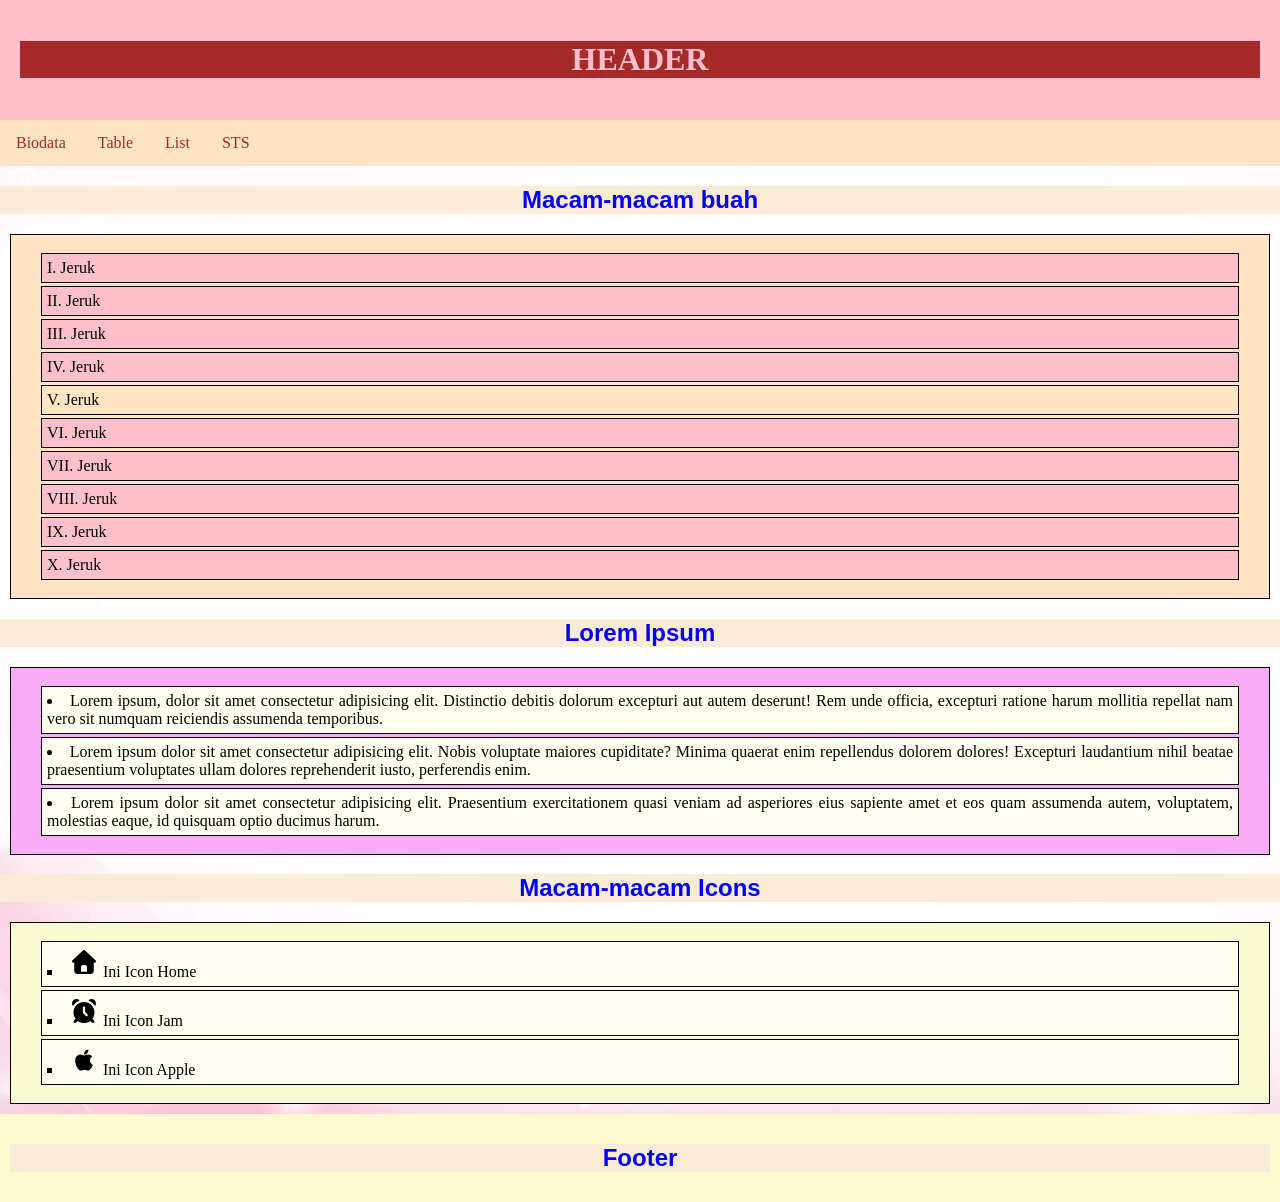
<file: list.html>
<!DOCTYPE html>
<html>
    <head>
        <title>Layout Website</title>
        <link rel="stylesheet" href="index.css">
    </head>
    <body>
        <!-- Membuat HEADER -->
         <div class="header">
            <h1>HEADER</h1>
         </div>
        <!-- membuat navigator menu -->
         <div class="topnav">
            <a href="index.html">Biodata</a>
            <a href="table_marge.html">Table</a>
            <a href="list.html">List</a>
            <a href="#">STS</a>
         </div>
        <!-- Mmebuat content -->
         <!-- Ol : tipe angka dan huruf
          ul : tipe simbol (disc, circle, square) -->
         <h2>Macam-macam buah</h2>
         <ol type="I">
            <li>Jeruk</li>
            <li>Jeruk</li>
            <li>Jeruk</li>
            <li>Jeruk</li>
            <li class="a">Jeruk</li>
            <li>Jeruk</li>
            <li>Jeruk</li>
            <li>Jeruk</li>
            <li>Jeruk</li>
            <li>Jeruk</li>
         </ol>

         <h2>Lorem Ipsum</h2>
         <ul type="disc">
           <li>Lorem ipsum, dolor sit amet consectetur adipisicing elit. Distinctio debitis dolorum excepturi aut autem deserunt! Rem unde officia, excepturi ratione harum mollitia repellat nam vero sit numquam reiciendis assumenda temporibus.</li>
           <li>Lorem ipsum dolor sit amet consectetur adipisicing elit. Nobis voluptate maiores cupiditate? Minima quaerat enim repellendus dolorem dolores! Excepturi laudantium nihil beatae praesentium voluptates ullam dolores reprehenderit iusto, perferendis enim.</li>
           <li>Lorem ipsum dolor sit amet consectetur adipisicing elit. Praesentium exercitationem quasi veniam ad asperiores eius sapiente amet et eos quam assumenda autem, voluptatem, molestias eaque, id quisquam optio ducimus harum.</li>
         </ul>

         <h2>Macam-macam Icons</h2>
         <ul type="square" class="b">
            <li> 
            <i class="fa-solid fa-house"></i>
        <svg xmlns="http://www.w3.org/2000/svg" viewBox="0 0 640 640" width="30" height="30"><!--!Font Awesome Free v7.3.1 by @fontawesome - https://fontawesome.com License - https://fontawesome.com/license/free Copyright 2026 Fonticons, Inc.--><path d="M341.8 72.6C329.5 61.2 310.5 61.2 298.3 72.6L74.3 280.6C64.7 289.6 61.5 303.5 66.3 315.7C71.1 327.9 82.8 336 96 336L112 336L112 512C112 547.3 140.7 576 176 576L464 576C499.3 576 528 547.3 528 512L528 336L544 336C557.2 336 569 327.9 573.8 315.7C578.6 303.5 575.4 289.5 565.8 280.6L341.8 72.6zM304 384L336 384C362.5 384 384 405.5 384 432L384 528L256 528L256 432C256 405.5 277.5 384 304 384z"/></svg>
        Ini Icon Home
         </li>
          <li> 
            <i class="fa-solid fa-alarm-clock"></i>
        <svg xmlns="http://www.w3.org/2000/svg" viewBox="0 0 640 640" width="30" height="30"><!--!Font Awesome Free v7.3.1 by @fontawesome - https://fontawesome.com License - https://fontawesome.com/license/free Copyright 2026 Fonticons, Inc.--><path d="M568.4 196.5C563.9 207 550 206.3 543.5 196.9C515.7 156.9 477.4 124.7 432.5 104.3C422.1 99.6 418.8 86 428.4 79.7C443.4 69.8 461.4 64 480.7 64C533.3 64 575.9 106.6 575.9 159.2C575.9 172.4 573.2 185 568.3 196.5zM96.5 196.9C90 206.3 76 207 71.6 196.5C66.7 185 64 172.4 64 159.2C64 106.6 106.6 64 159.2 64C178.5 64 196.5 69.8 211.5 79.7C221.1 86 217.8 99.6 207.4 104.3C162.6 124.7 124.3 156.9 96.4 196.9zM454.2 531.4C416.8 559.4 370.3 576 320 576C269.7 576 223.2 559.4 185.9 531.4L150.6 566.6C138.1 579.1 117.8 579.1 105.3 566.6C92.8 554.1 92.8 533.8 105.3 521.3L140.5 486.1C112.6 448.8 96 402.3 96 352C96 228.3 196.3 128 320 128C443.7 128 544 228.3 544 352C544 402.3 527.4 448.8 499.4 486.2L534.6 521.4C547.1 533.9 547.1 554.2 534.6 566.7C522.1 579.2 501.8 579.2 489.3 566.7L454.1 531.5zM344 248C344 234.7 333.3 224 320 224C306.7 224 296 234.7 296 248L296 352C296 358.4 298.5 364.5 303 369L359 425C368.4 434.4 383.6 434.4 392.9 425C402.2 415.6 402.3 400.4 392.9 391.1L343.9 342.1L343.9 248z"/></svg>
        Ini Icon Jam
         </li>
         <li>
            <i class="fa-brands fa-apple"></i>
            <svg xmlns="http://www.w3.org/2000/svg" viewBox="0 0 640 640" width="30" height="30"><!--!Font Awesome Free v7.3.1 by @fontawesome - https://fontawesome.com License - https://fontawesome.com/license/free Copyright 2026 Fonticons, Inc.--><path d="M447.1 332.7C446.9 296 463.5 268.3 497.1 247.9C478.3 221 449.9 206.2 412.4 203.3C376.9 200.5 338.1 224 323.9 224C308.9 224 274.5 204.3 247.5 204.3C191.7 205.2 132.4 248.8 132.4 337.5C132.4 363.7 137.2 390.8 146.8 418.7C159.6 455.4 205.8 545.4 254 543.9C279.2 543.3 297 526 329.8 526C361.6 526 378.1 543.9 406.2 543.9C454.8 543.2 496.6 461.4 508.8 424.6C443.6 393.9 447.1 334.6 447.1 332.7zM390.5 168.5C417.8 136.1 415.3 106.6 414.5 96C390.4 97.4 362.5 112.4 346.6 130.9C329.1 150.7 318.8 175.2 321 202.8C347.1 204.8 370.9 191.4 390.5 168.5z"/></svg>
            Ini Icon Apple
         </li>
         </ul>
         
       


          <!-- Membuat Footer -->
           <div class="footer">
            <h2>Footer</h2>
           </div>
    </body>
</html>
</file>
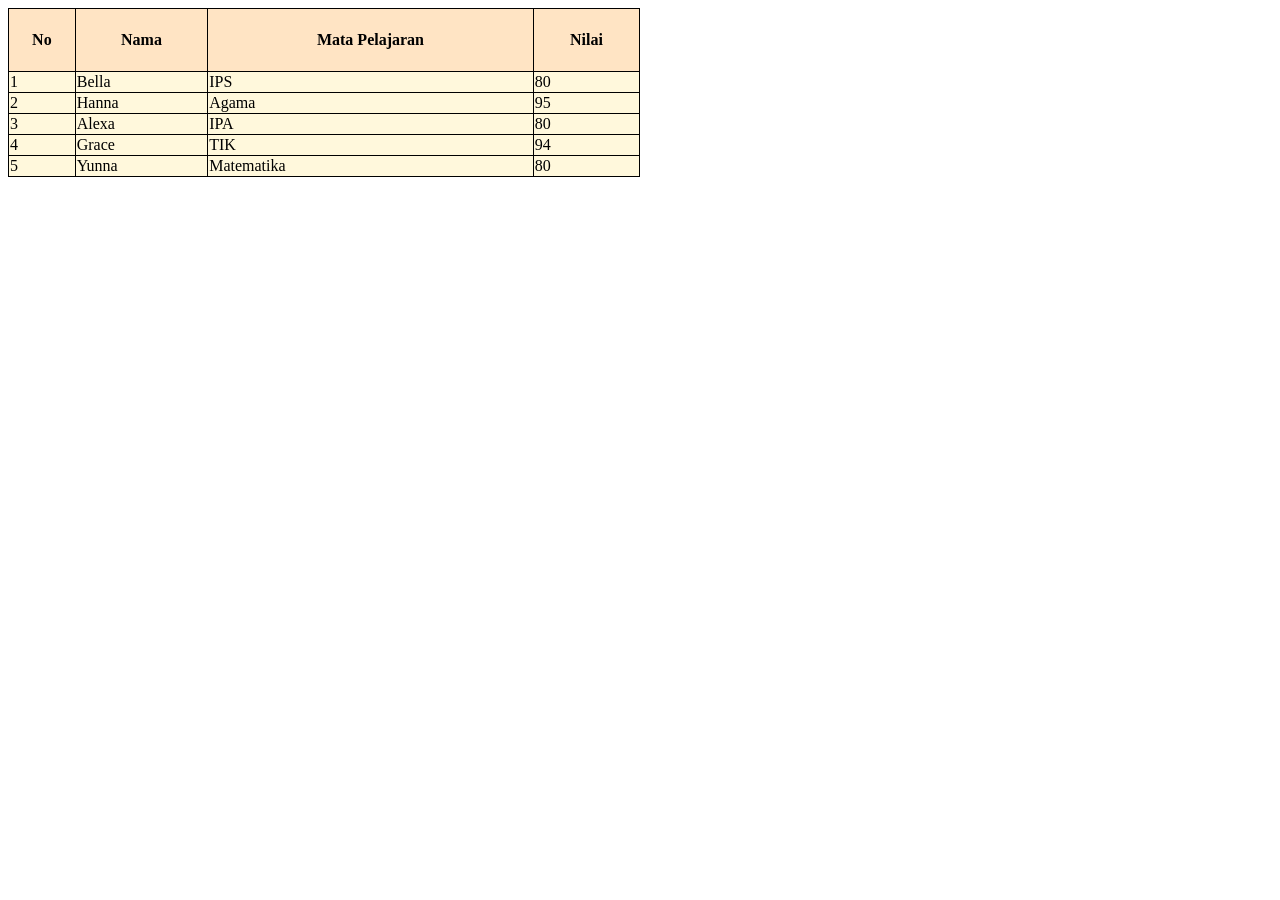
<file: table.html>
<!DOCTYPE html>
<html>
    <head>
        <title>Table HTML dan CSS</title>
        <link rel="stylesheet" href="table.css">
    </head>
    <body>
        <table>
            <tr>
                <th>No</th>
                <th>Nama</th>
                <th>Mata Pelajaran</th>
                <th>Nilai</th>
            </tr>
            <tr>
                <td>1</td>
                <td>Bella</td>
                <td>IPS</td>
                <td>80</td>
            </tr>
            <tr>
                <td>2</td>
                <td>Hanna</td>
                <td>Agama</td>
                <td>95</td>
            </tr>
            <tr>
                <td>3</td>
                <td>Alexa</td>
                <td>IPA</td>
                <td>80</td>
            </tr>
            <tr>
                <td>4</td>
                <td>Grace</td>
                <td>TIK</td>
                <td>94</td>
            </tr>
            <tr>
                <td>5</td>
                <td>Yunna</td>
                <td>Matematika</td>
                <td>80</td>
            </tr>
        </table>
    </body>
</html>
</file>
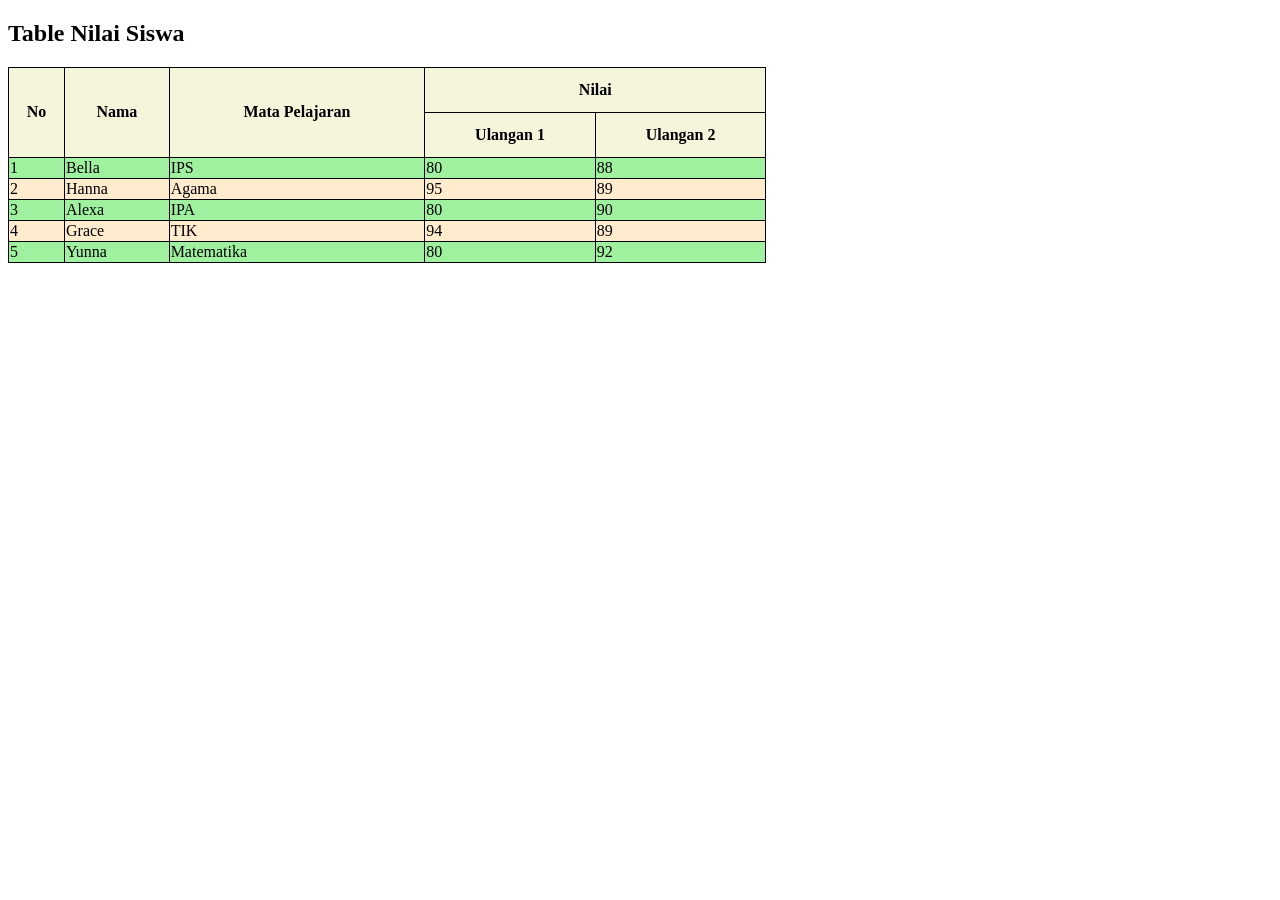
<file: table_gabungan.html>
<!DOCTYPE html>
<html>
    <head>
        <title>Table Gabungan</title>
        <link rel="stylesheet" href="table_gabungan.css">
    </head>
    <body>
        <!-- rowspan : Menggabungkan baris
         colspan : Menggabungkan kolom -->
        <h2>Table Nilai Siswa</h2>
        <table>
            <tr>
                <th rowspan="2">No</th>
                <th rowspan="2">Nama</th>
                <th rowspan="2">Mata Pelajaran</th>
                <th colspan="2">Nilai</th>
            </tr>
            <tr>
                <th>Ulangan 1</th>
                <th>Ulangan 2</th>
            </tr>
            <tr>
                <td>1</td>
                <td>Bella</td>
                <td>IPS</td>
                <td>80</td>
                <td>88</td>
            </tr>
            <tr>
                <td>2</td>
                <td>Hanna</td>
                <td>Agama</td>
                <td>95</td>
                <td>89</td>
            </tr>
            <tr>
                <td>3</td>
                <td>Alexa</td>
                <td>IPA</td>
                <td>80</td>
                <td>90</td>
            </tr>
            <tr>
                <td>4</td>
                <td>Grace</td>
                <td>TIK</td>
                <td>94</td>
                <td>89</td>
            </tr>
            <tr>
                <td>5</td>
                <td>Yunna</td>
                <td>Matematika</td>
                <td>80</td>
                <td>92</td>
            </tr>
        </table>
    </body>
</html>
</file>
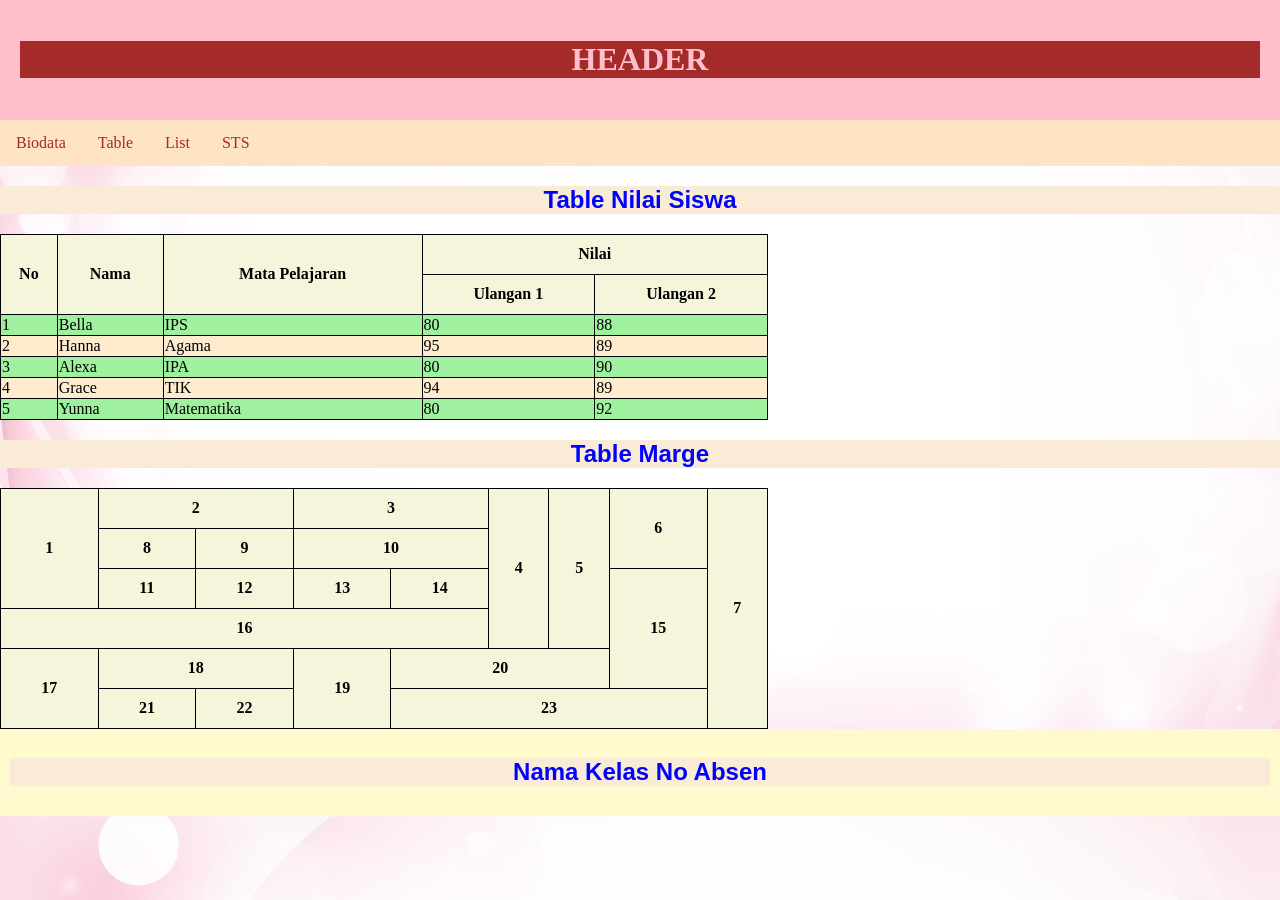
<file: table_marge.html>
<!DOCTYPE html>
<html>
    <head>
        <title>Layout Website</title>
        <link rel="stylesheet" href="index.css">
    </head>
    <body>
        <!-- Membuat HEADER -->
         <div class="header">
            <h1>HEADER</h1>
         </div>
        <!-- membuat navigator menu -->
         <div class="topnav">
            <a href="index.html">Biodata</a>
            <a href="table_marge.html">Table</a>
            <a href="list.html">List</a>
            <a href="#">STS</a>
         </div>
         <!-- Membuat Content -->
          <!-- Table Nilai Siswa -->
            <h2>Table Nilai Siswa</h2>
        <table>
            <tr>
                <th rowspan="2">No</th>
                <th rowspan="2">Nama</th>
                <th rowspan="2">Mata Pelajaran</th>
                <th colspan="2">Nilai</th>
            </tr>
            <tr>
                <th>Ulangan 1</th>
                <th>Ulangan 2</th>
            </tr>
            <tr>
                <td>1</td>
                <td>Bella</td>
                <td>IPS</td>
                <td>80</td>
                <td>88</td>
            </tr>
            <tr>
                <td>2</td>
                <td>Hanna</td>
                <td>Agama</td>
                <td>95</td>
                <td>89</td>
            </tr>
            <tr>
                <td>3</td>
                <td>Alexa</td>
                <td>IPA</td>
                <td>80</td>
                <td>90</td>
            </tr>
            <tr>
                <td>4</td>
                <td>Grace</td>
                <td>TIK</td>
                <td>94</td>
                <td>89</td>
            </tr>
            <tr>
                <td>5</td>
                <td>Yunna</td>
                <td>Matematika</td>
                <td>80</td>
                <td>92</td>
            </tr>
        </table>
        <h2>Table Marge</h2>
        <table>
            <tr>
            <th rowspan="3">1</th>
            <th colspan="2">2</th>
            <th colspan="2">3</th>
            <th rowspan="4">4</th>
            <th rowspan="4">5</th>
            <th rowspan="2">6</th>
            <th rowspan="6">7</th>
            </tr>
            <tr>
                <th>8</th>
                <th>9</th>
                <th colspan="2">10</th>
            </tr>
            <tr>
                <th>11</th>
                <th>12</th>
                <th>13</th>
                <th>14</th>
                <th rowspan="3">15</th>
            </tr>
           <tr>
            <th colspan="5">16</th>
           </tr>
           <tr>
            <th rowspan="2">17</th>
            <th colspan="2">18</th>
            <th rowspan="2">19</th>
            <th colspan="3">20</th>
           </tr>
           <tr>
            <th>21</th>
            <th>22</th>
            <th colspan="4">23</th>
           </tr>
        </table>





         <!-- Membuat Footer -->
           <div class="footer">
            <h2>Nama Kelas No Absen</h2>
           </div>
    </body>
</html>
</file>
<file: index.css>
*{
    box-sizing: border-box;
}
body{
    margin: 0;
}
/* membuat style pada header */
.header{
    background-color: pink;
    padding: 20px;
    text-align: center;
}
/* membuat style pada navigator/topnav */
.topnav{
    overflow: hidden;
    background-color: bisque;
}
/* membuat style link pada navigator/topnav */
.topnav a{
    float: left;
    display: block;
    color: brown;
    text-align: center;
    padding: 14px 16px;
    text-decoration: none;
}
.topnav a:hover{
    background-color: cornsilk;
    color: brown;
}
.column{
    float: left;
    padding: 10px;
    background-color: floralwhite;
}
/* membuat style pada column kanan-kiri */
.column.side{
    width: 25%;
}
/* membuat style pada column tengah */
.column.middle{
    width:50%;
}
.row::after{
    content: "";
    display: table;
    clear: both;
}
.footer{
    background-color: lemonchiffon;
    padding: 10px;
    text-align: center;
}
/* style biodata */
body{
    background-image: url("background.jpg");
    background-size: cover;
    background-position: center;
  
}

h2{
    color:blue ;
    background-color: antiquewhite;
    text-align: center;
    font-family: 'Gill Sans', 'Gill Sans MT', Calibri, 'Trebuchet MS', sans-serif;
}

h1{
    color:pink ;
    background-color:brown;
    text-align: center;
}

div.biodata{
    margin: 30px auto;
    width: 70%;
    background-color: rgb(168, 243, 243);
    color: darkblue ;
    padding: 30px;
    border-radius: 12px;
    display: flex;
    justify-content: center;
    align-items: center;
}

div.content{
    display: flex;
    align-items: center;
    justify-content: center;
    gap : 60px;
}

div.foto{
    position: relative;
    width: 250px;
    height: 250px;
    overflow: hidden;
    border-radius: 15px;
    cursor: pointer;
    display: flex;
    align-items: center;
    justify-content: center;
    border: 3px solid rgb(109, 244, 165);
}
div.foto img{
    position: absolute;
    width: 100%;
    height: 100%;
    object-fit: cover;
    object-position: center;
    transition: transform 0.5s ease, opacity 0.5s ease;
}
div.foto img.top{
    opacity: 1;
    z-index: 2;
}
div.foto:hover img.top{
    opacity: 0;
    transform: scale(1.1);
}
div.foto img.bottom{
    opacity: 0;
    z-index: 1;
}
div.foto:hover img.bottom{
    opacity: 1;
    transform: scale(1.1);
}
div.makanan{
    display: flex;
    justify-content: center;
    gap: 20px;
    text-align: center;
}
img{
    padding: 10px;
}
div.nasgor{
    width:250px;
    height:280px;
    border-radius: 25px;    
    box-shadow: 0 4px 8px 0 rgba(96, 56, 56, 0.985);
    margin-bottom: 25px;
    background-color: cornsilk;
}
div.nasgor:hover{
    overflow: hidden;
    transition: transform 0.3s ease;
    transform: scale(1.1);
}
div.ayam{
    width:250px;
    height:280px;
    border-radius: 25px;    
    box-shadow: 0 4px 8px 0 rgba(96, 56, 56, 0.985);
    margin-bottom: 25px;
    background-color: cornsilk;
}
div.ayam:hover{
    overflow: hidden;
    transition: transform 0.3s ease;
    transform: scale(1.1);
}
div.mie{
    width:250px;
    height:280px;
    border-radius: 25px;    
    box-shadow: 0 4px 8px 0 rgba(96, 56, 56, 0.985);
    margin-bottom: 25px;
    background-color: cornsilk;
}
div.mie:hover{
    overflow: hidden;
    transition: transform 0.3s ease;
    transform: scale(1.1);
}
div.nasi{
    width:250px;
    height:280px;
    border-radius: 25px;    
    box-shadow: 0 4px 8px 0 rgba(96, 56, 56, 0.985);
    margin-bottom: 25px;
    background-color: cornsilk;
}
div.nasi:hover{
    overflow: hidden;
    transition: transform 0.3s ease;
    transform: scale(1.1);
}
/* style pada Table */
table, th, td{
    border: 1px solid black;
}
table{
    width: 60%;
    border-collapse: collapse;
}
th{
    height: 40px;
    padding: 2px;
    background-color: beige;
}
tr{
    background-color: rgb(159, 241, 159);
}
tr:nth-child(even){
    background-color: blanchedalmond;
}
tr:hover{
    background-color: pink;
}
/* list style */
ol{
    border: 1px solid black;
   background-color: bisque;
     margin: 10px;
    list-style-position: inside;
    padding: 15px 30px;
}
ol li{border: 1px solid black;
    padding: 5px;
    background-color: pink;
    text-align: justify;
    margin: 3px 0;
}
ul{
    border: 1px solid black;
   background-color: rgb(247, 173, 248);
   margin: 10px;
    list-style-position: inside;
    padding: 15px 30px;
}
ul li{border: 1px solid black;
    padding: 5px;
    background-color:ivory;
    text-align: justify;
    margin: 3px 0;
}
li.a{background-color: bisque;}
ul.b{
     border: 1px solid black;
   background-color:lightgoldenrodyellow;
   margin: 10px;
    list-style-position: inside;
    padding: 15px 30px;
}
</file>
<file: table.css>
table, th, td{
    border: 1px solid black;
}
table{
    border-collapse: collapse;
    width: 50%;
}
th{
    text-align: center;
    height: 60px;
    background-color: bisque;
}
td{
    background-color: cornsilk;
}
</file>
<file: table_gabungan.css>
table, th, td{
    border: 1px solid black;
}
table{
    width: 60%;
    border-collapse: collapse;
}
th{
    height: 40px;
    padding: 2px;
    background-color: beige;
}
tr{
    background-color: rgb(159, 241, 159);
}
tr:nth-child(even){
    background-color: blanchedalmond;
}
tr:hover{
    background-color: pink;
}
</file>
